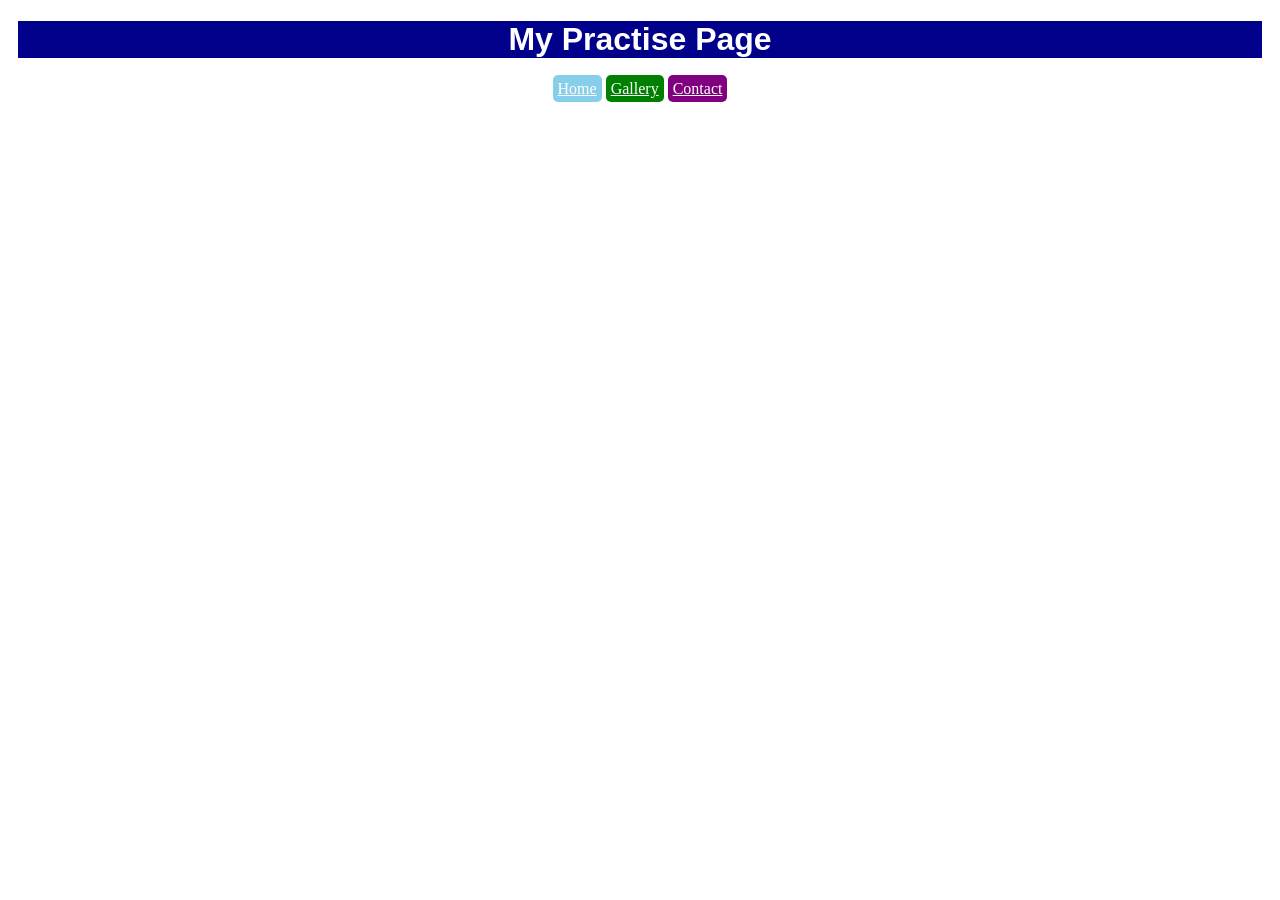
<file: task3/index.html>
<!DOCTYPE html>
<html lang="en">
<head>
    <meta charset="UTF-8">
    <meta name="viewport" content="width=device-width, initial-scale=1.0">
    <title>practise page</title>
    <link rel="stylesheet" href="style.css">
</head>
<body>
    <div class="heading">
    <h1>My Practise Page</h1>
    </div>
    <nav class="navigation">
    <a href="home.html" target="_blank" class="home1">Home</a>
    <a href="gallery.html" target="_blank" class="gallery1">Gallery</a>
    <a href="contact.html" target="_blank" class="contact1">Contact</a>
    </nav>
</body>
</html>
</file>
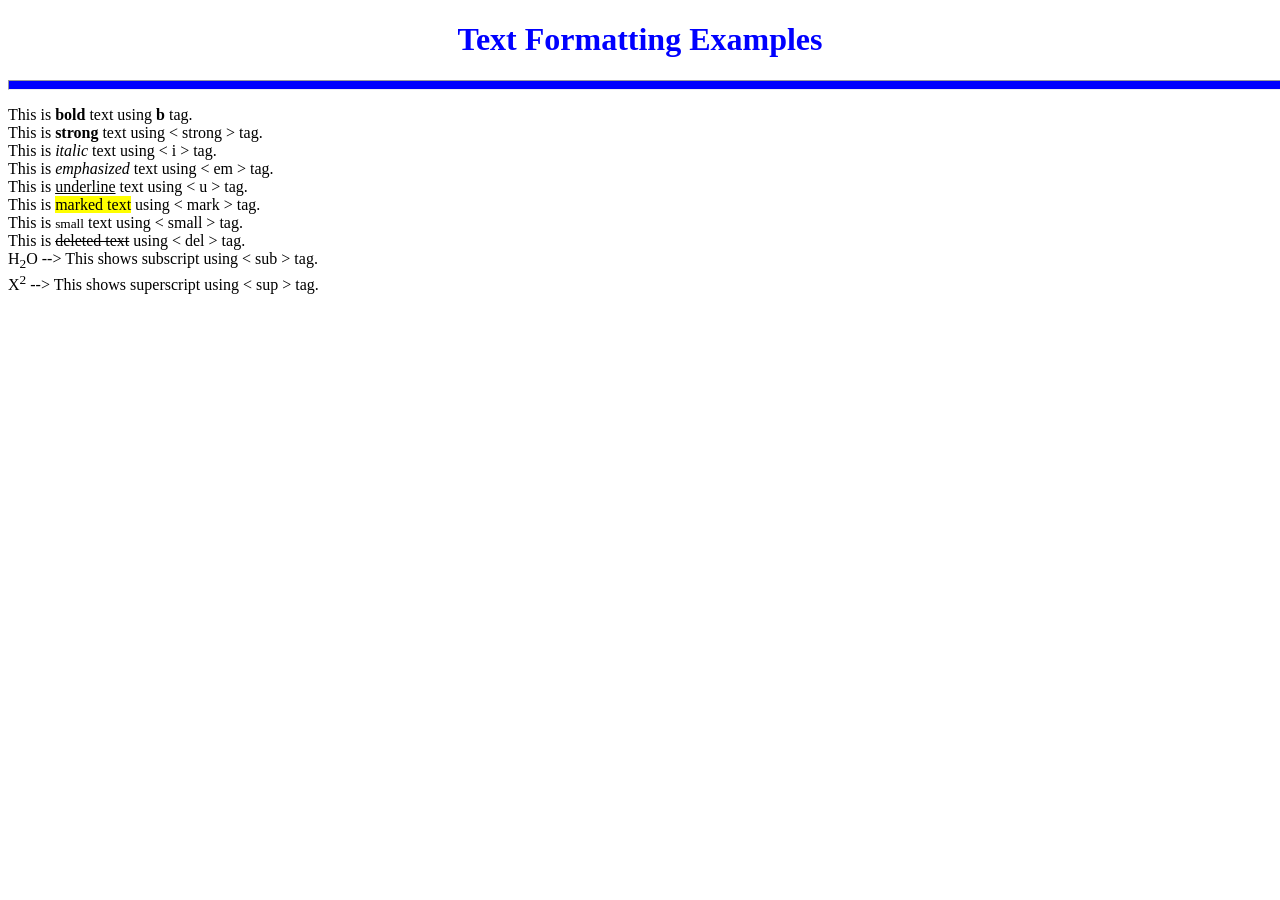
<file: task2/text.html>
<!DOCTYPE html>
<html lang="en">
<head>
    <meta charset="UTF-8">
    <meta name="viewport" content="width=device-width, initial-scale=1.0">
    <title>text formatting page</title>
    <link rel="stylesheet" href="text.css">
</head>
<body>
    <h1 class="text">Text Formatting Examples</h1>
    <hr class="line">
    <p>
        This is 
        <b>bold</b>
        text using <b>b</b> tag.
        <br>
        This is <strong>strong</strong> text using < strong > tag.<br>
        This is <i>italic</i> text using < i > tag.
        <br>
        This is <em>emphasized</em> text using < em > tag.
        <br>
        This is <u>underline</u> text using < u > tag.
        <br>
        This is <mark>marked text</mark> using < mark > tag.
        <br>
        This is <small>small</small> text using < small > tag.
        <br>
        This is <del>deleted text</del> using < del > tag.
        <br>
        H<sub>2</sub>O --> This shows subscript using < sub > tag.
        <br>
        X<sup>2</sup> --> This shows superscript using < sup > tag.
    </p>
</body>
</html>
</file>
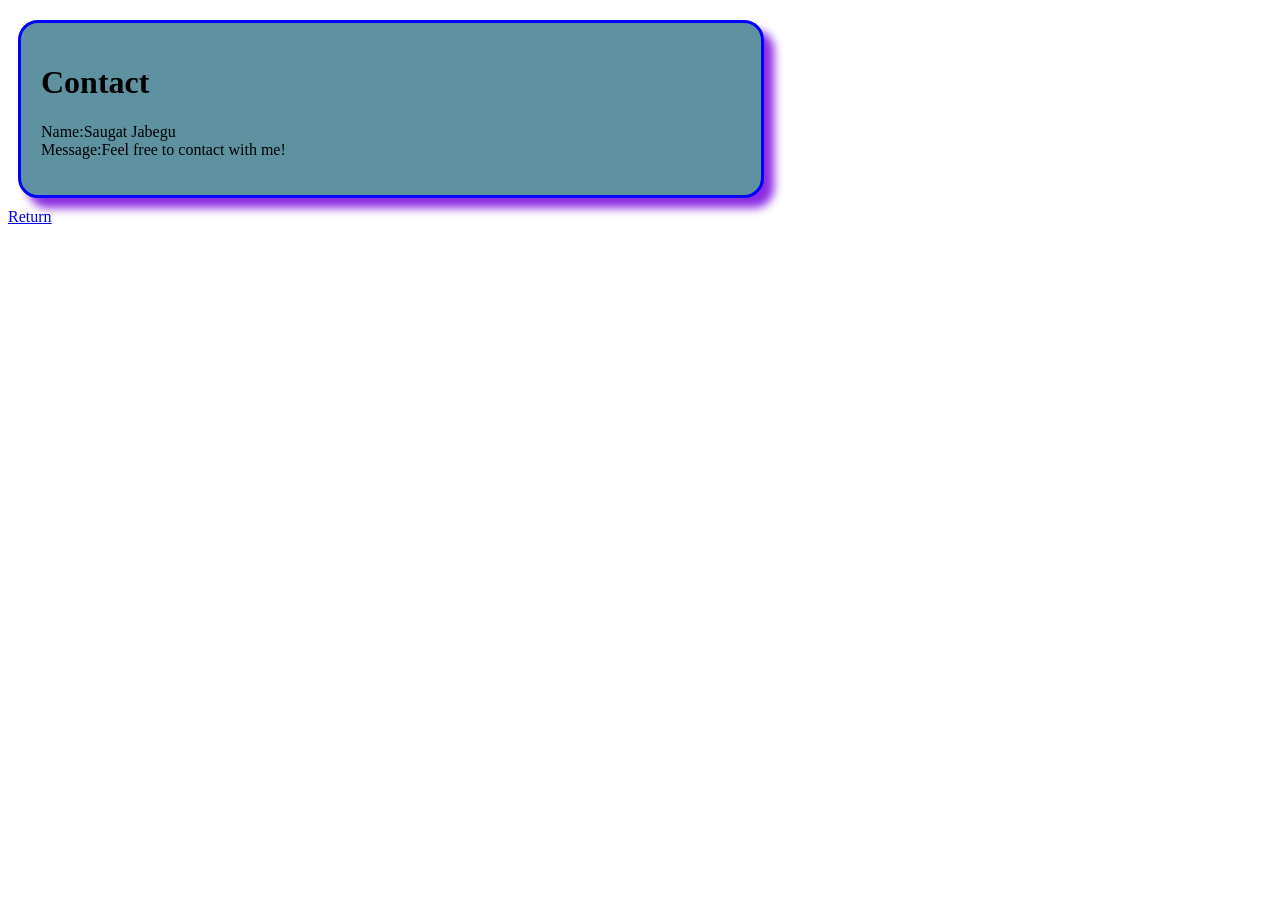
<file: task3/contact.html>
<!DOCTYPE html>
<html lang="en">
<head>
    <meta charset="UTF-8">
    <meta name="viewport" content="width=device-width, initial-scale=1.0">
    <title>contact page</title>
    <link rel="stylesheet" href="style.css">
</head>
<body>
    <div class="contact">
    <h1>Contact

    </h1>
    <p>
        Name:Saugat Jabegu<br>
        Message:Feel free to contact with me!
    </p>
    </div>
    <a href="index.html" target="_blank">Return</a>
    
</body>
</html>
</file>
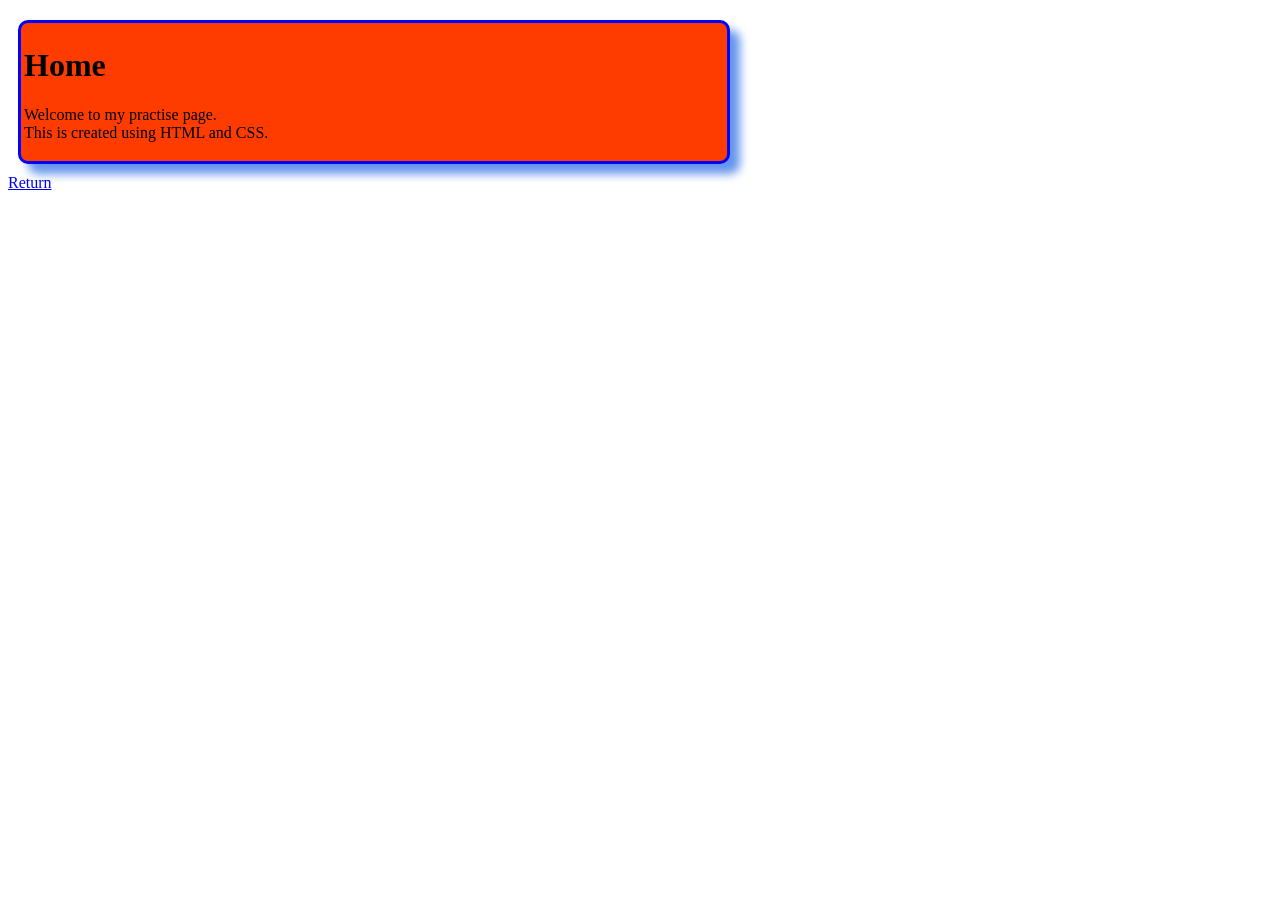
<file: task3/home.html>
<!DOCTYPE html>
<html lang="en">
<head>
    <meta charset="UTF-8">
    <meta name="viewport" content="width=device-width, initial-scale=1.0">
    <title>home page</title>
    <link rel="stylesheet" href="style.css">
</head>
<body>
    <div class="home">
    <h1>Home</h1>
    <p>
       Welcome to my practise page.<br>
       This is created using HTML and CSS.
    </p>
    </div>
    <a href="index.html" target="_blank">Return</a>
</body>
</html>
</file>
<file: task3/style.css>
.home{
    width: 700px;
    background-color: rgb(255, 60, 0);
    border:solid blue;
    margin: 20px 10px 10px 10px;
    box-shadow: 10px 10px 10px cornflowerblue;
    padding: 3px;
    border-radius: 10px;

}
.gallery{
    width: 700px;
    background-color: mediumspringgreen;
    border-radius: 10px;
    box-shadow:10px 10px 10px blue;
    margin: 20px 10px 10px 10px;
    border:3px solid blue;
    padding: 20px;

}
.contact{
    width:700px;
    background-color: rgb(95, 146, 160);
    border-radius: 20px;
    margin: 20px 10px 10px 10px;
    padding: 20px;
    border: solid blue;
    box-shadow: 10px 10px 10px blueviolet;
}
.heading{
    text-align: center;
    background-color: darkblue;
    margin: 20px 10px 10px 10px;
    font-family: Arial, Helvetica, sans-serif;
    color: white;
}
.home1{
    background-color: skyblue;
    padding: 5px;
    color: white;
    border-radius: 5px;
}
.contact1{
    background-color: purple;
    padding: 5px;
    color: white;
    border-radius: 5px;
}
.gallery1{
    background-color:green;
    padding: 5px;
    color: white;
    border-radius: 5px;
}
.navigation{
    text-align: center;
}
</file>
<file: task2/text.css>
.text{
    text-align: center;
    color: blue;
}
.line{
    background-color: blue;
    width: 1000%;
    height: 8px;
}
</file>
